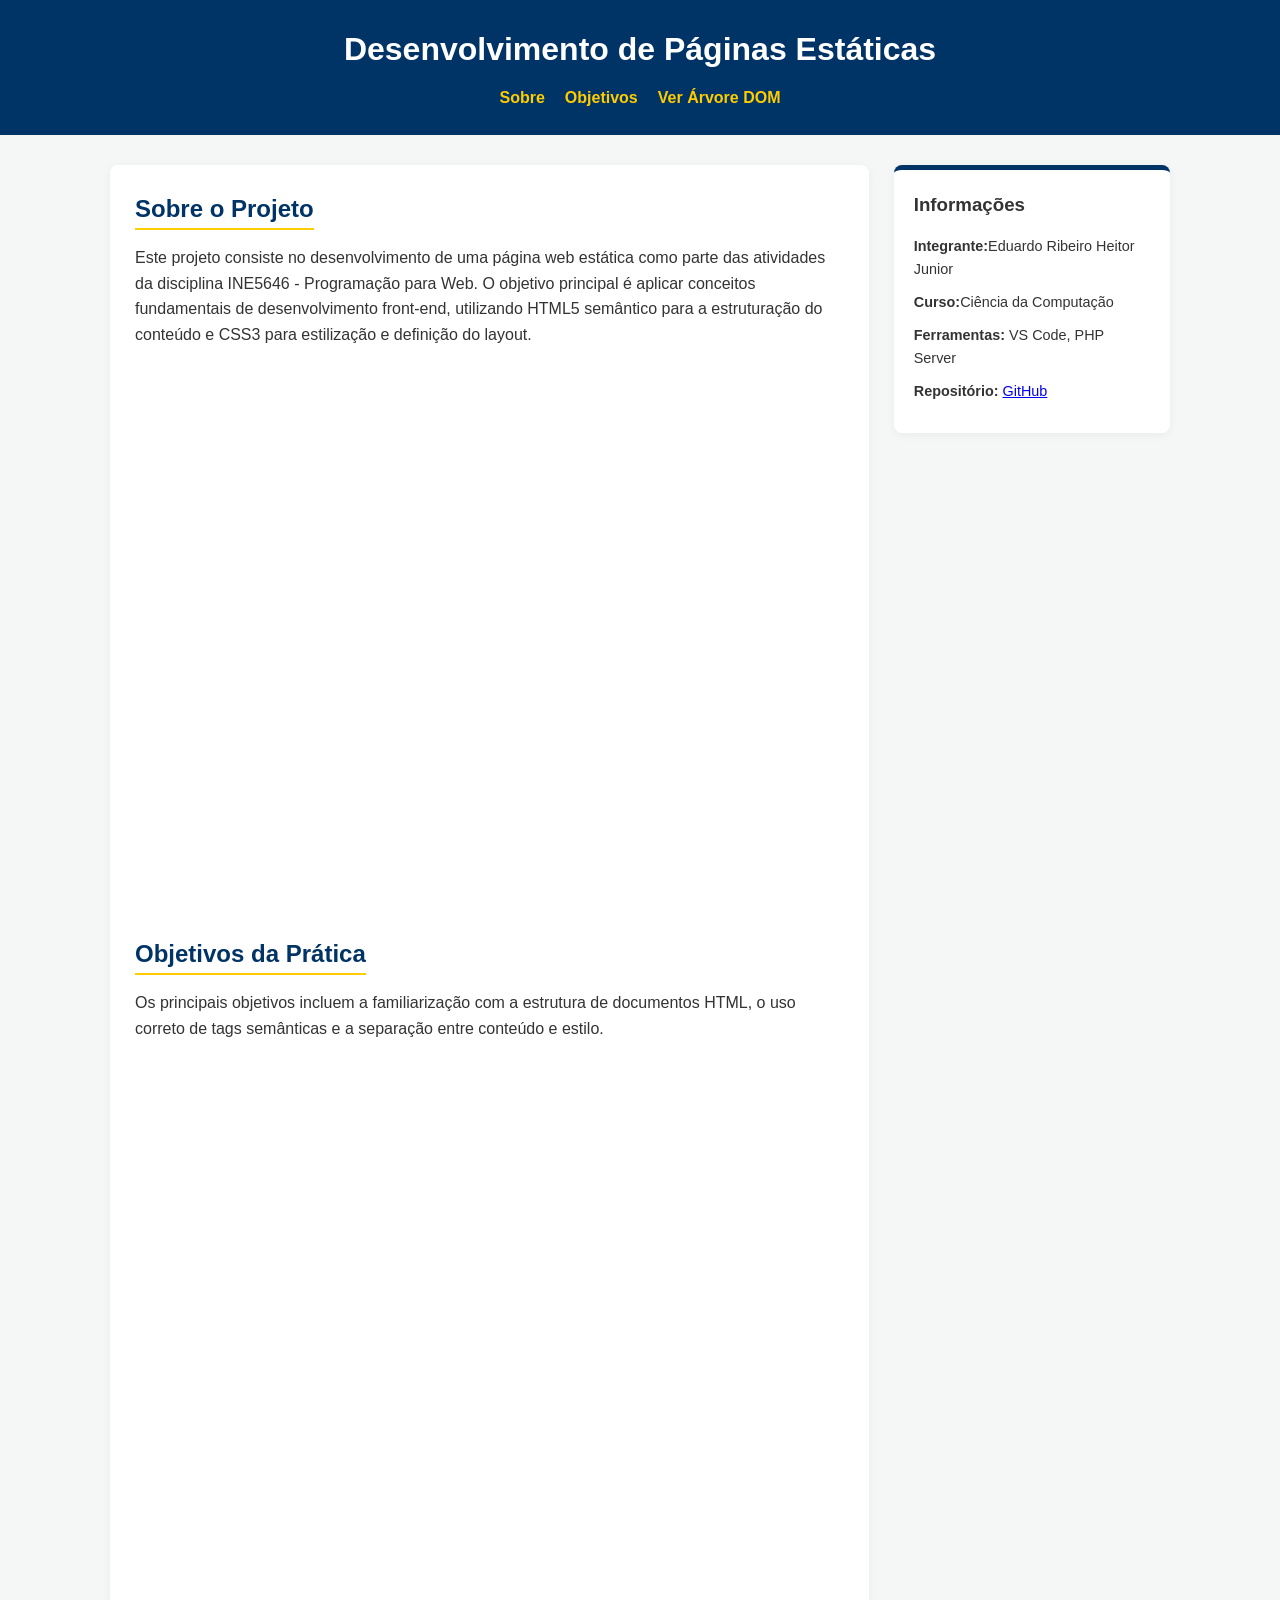
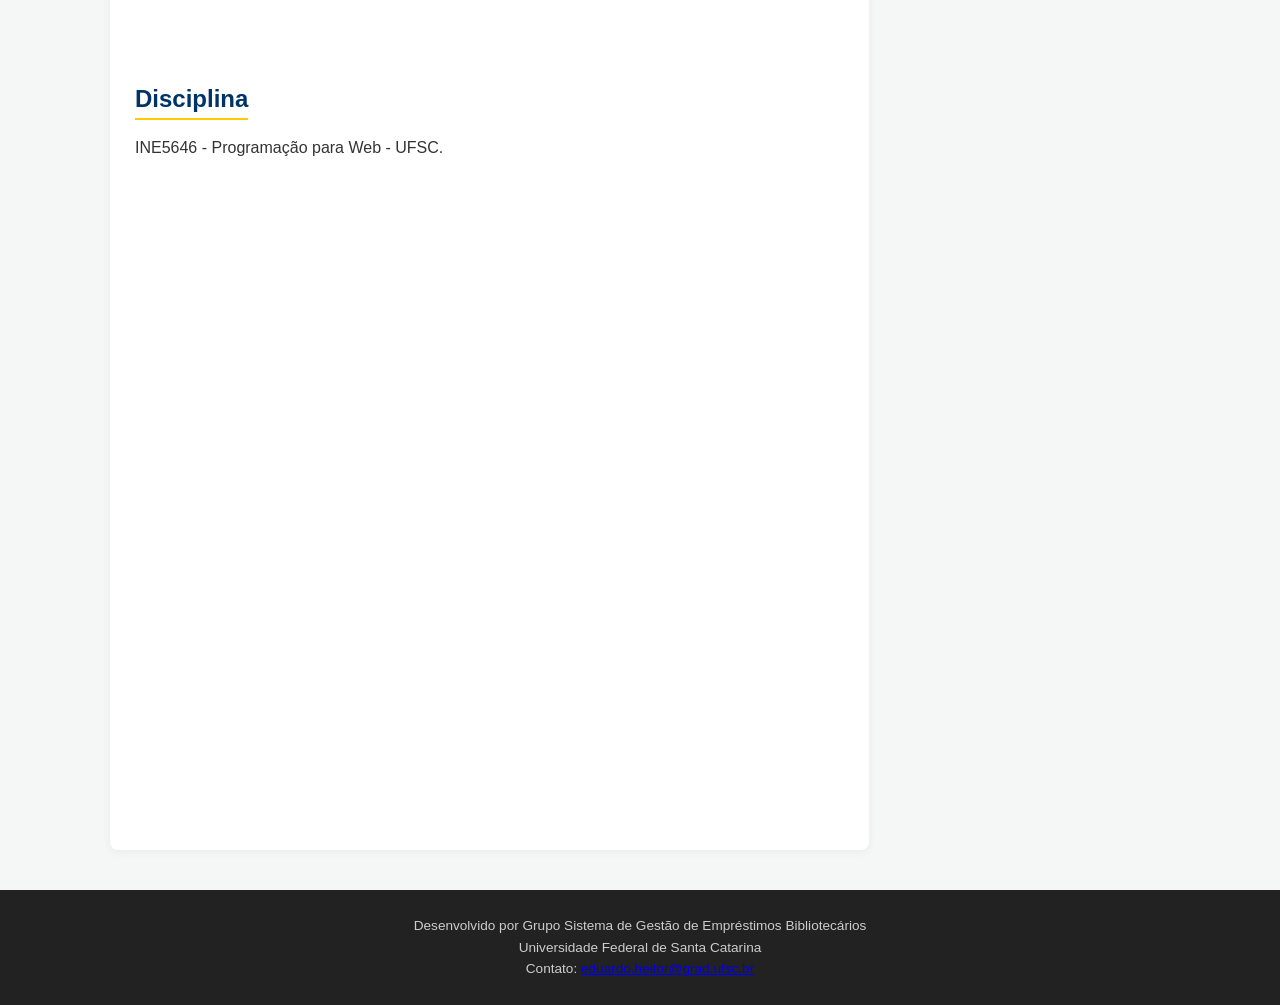
<file: index.html>
<!DOCTYPE html>
<html lang="pt-br">
    <head>
        <meta charset="UTF-8">
        <meta name="viewport" content="width=device-width, initial-scale=1.0">
        <title>Projeto Web - INE5646</title>
        <link rel="stylesheet" href="CSS/style.css">
        <link rel="icon" href="favicon.ico" type="image/x-icon">
    </head>
<body>
    <header>
        <h1> Desenvolvimento de Páginas Estáticas </h1>
        <nav>
            <ul>
                <li><a href="#sobre">Sobre</a></li>
                <li><a href="#objetivos">Objetivos</a></li>
                <li><a href="DOM.html">Ver Árvore DOM</a></li>
            </ul>
        </nav>
    </header>

    <div class="main-container">
        <main>
            <section id = "sobre">
                <h2> Sobre o Projeto </h2>
                <p>Este projeto consiste no desenvolvimento de uma página web estática como parte das atividades da disciplina INE5646 - Programação para Web. O objetivo principal é aplicar conceitos fundamentais de desenvolvimento front-end, utilizando HTML5 semântico para a estruturação do conteúdo e CSS3 para estilização e definição do layout.</p>
            </section>

            <section id = "objetivos">
                <h2>Objetivos da Prática</h2>
                <p>Os principais objetivos incluem a familiarização com a estrutura de documentos HTML, o uso correto de tags semânticas e a separação entre conteúdo e estilo.</p>
            </section>

            <section id="disciplina">
                <h2>Disciplina</h2>
                <p>INE5646 - Programação para Web - UFSC.</p>
            </section>
        </main>

        <aside>
            <h3>Informações</h3>
            <ul>
                <li><strong>Integrante:</strong>Eduardo Ribeiro Heitor Junior</li>
                <li><strong>Curso:</strong>Ciência da Computação</li>
                <li><strong>Ferramentas:</strong> VS Code, PHP Server</li>
                <li><strong>Repositório:</strong> <a href="https://github.com/eduardohjr/static-web-project" target="_blank">GitHub</a></li>
            </ul>
        </aside>
    </div>

    <footer>
        <address>
            Desenvolvido por Grupo Sistema de Gestão de Empréstimos Bibliotecários <br>
            Universidade Federal de Santa Catarina <br>
            Contato: <a href="mailto:eduardo.heitor@grad.ufsc.br">eduardo.heitor@grad.ufsc.br</a>
        </address>
    </footer>

</body>
</html>
</file>
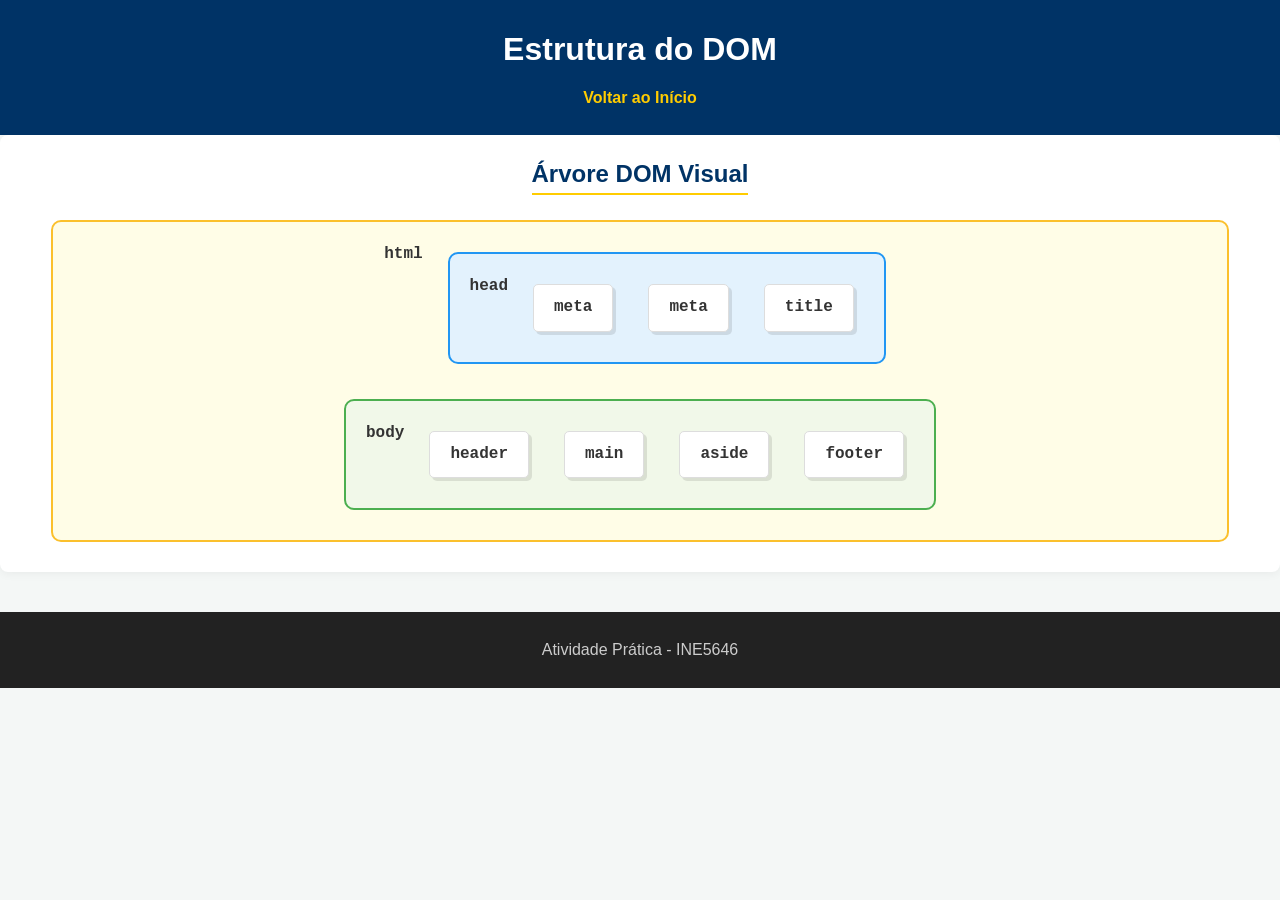
<file: DOM.html>
<!DOCTYPE html>
<html lang="pt-br">
<head>
    <meta charset="UTF-8">
    <meta name="viewport" content="width=device-width, initial-scale=1.0">
    <title>Árvore DOM - Projeto Web</title>
    <link rel="stylesheet" href="CSS/style.css">
</head>
<body>
    <header>
        <h1>Estrutura do DOM</h1>
        <nav>
            <ul>
                <li><a href="index.html">Voltar ao Início</a></li>
            </ul>
        </nav>
    </header>

    <main class="dom-visual">
        <h2>Árvore DOM Visual</h2>
        <div class="box html"> html
            <div class="box head"> head
                <div class="box leaf">meta</div>
                <div class="box leaf">meta</div>
                <div class="box leaf">title</div>
            </div>
            <div class="box body"> body
                <div class="box leaf">header</div>
                <div class="box leaf">main</div>
                <div class="box leaf">aside</div>
                <div class="box leaf">footer</div>
            </div>
        </div>
    </main>

    <footer>
        <p>Atividade Prática - INE5646</p>
    </footer>
</body>
</html>
</file>
<file: CSS/style.css>
:root {
    --primary-color: #003366;
    --accent-color: #ffcc00;
    --bg-color: #f4f7f6;
    --text-color: #333;
}

* {
    margin: 0;
    padding: 0;
    box-sizing: border-box;
}

body {
    font-family: 'Segoe UI', Tahoma, Geneva, Verdana, sans-serif;
    background-color: var(--bg-color);
    color: var(--text-color);
    line-height: 1.6;
}

header {
    background-color: var(--primary-color);
    color: white;
    padding: 1.5rem 0;
    text-align: center;
}

header h1 {
    margin-bottom: 10px;
}

nav ul {
    list-style: none;
    display: flex;
    justify-content: center;
    gap: 20px;
}

nav a {
    color: var(--accent-color);
    text-decoration: none;
    font-weight: bold;
}

nav a:hover {
    text-decoration: underline;
}

.main-container {
    display: flex;
    max-width: 1100px;
    margin: 30px auto;
    gap: 25px;
    padding: 0 20px;
}

main {
    flex: 3;
    background: white;
    padding: 25px;
    border-radius: 8px;
    box-shadow: 0 2px 10px rgba(0,0,0,0.05);
}

section {
    margin-bottom: 25px;
    min-height: 80vh
}

h2 {
    color: var(--primary-color);
    border-bottom: 2px solid var(--accent-color);
    margin-bottom: 15px;
    display: inline-block;
}

aside {
    flex: 1;
    background: #ffffff;
    padding: 20px;
    border-radius: 8px;
    border-top: 5px solid var(--primary-color);
    height: fit-content;
    box-shadow: 0 2px 10px rgba(0,0,0,0.05);
}

aside h3 {
    margin-bottom: 15px;
}

aside ul {
    list-style: none;
}

aside li {
    margin-bottom: 10px;
    font-size: 0.9rem;
}

footer {
    background: #222;
    color: #ccc;
    text-align: center;
    padding: 25px 0;
    margin-top: 40px;
}

address {
    font-style: normal;
    font-size: 0.85rem;
}

.dom-visual {
    padding: 20px;
    display: flex;
    flex-direction: column;
    align-items: center;
}

.box {
    border: 2px solid #333;
    border-radius: 10px;
    padding: 20px;
    margin: 10px;
    display: flex;
    flex-wrap: wrap;
    gap: 15px;
    font-family: 'Courier New', Courier, monospace;
    font-weight: bold;
    width: fit-content;
}

.html { background-color: #fffde7; border-color: #fbc02d; width: 95%; justify-content: center; }
.head { background-color: #e3f2fd; border-color: #2196f3; }
.body { background-color: #f1f8e9; border-color: #4caf50; }

.leaf {
    background-color: #ffffff;
    border: 1px solid #ddd;
    padding: 10px 20px;
    border-radius: 5px;
    box-shadow: 3px 3px 0px rgba(0,0,0,0.1);
}

@media (max-width: 768px) {
    .main-container {
        flex-direction: column;
    }
}
</file>
